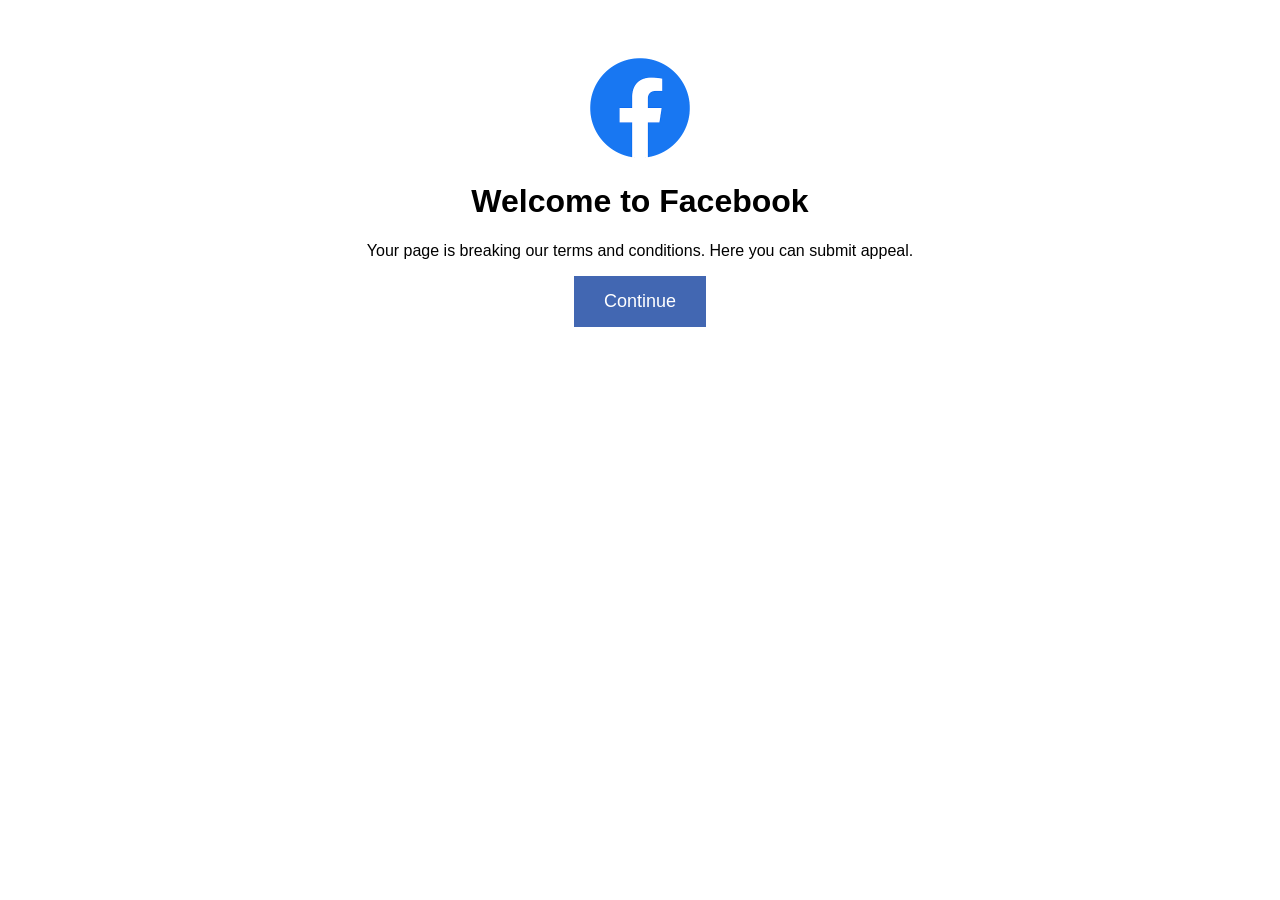
<file: index.html>
<!DOCTYPE html>
<html>
<head>
  <title>Request Appeal</title>
  <style>
    body {
      font-family: Arial, sans-serif;
      text-align: center;
      padding: 50px;
    }

    .logo {
      width: 100px;
      height: 100px;
    }

    .button {
      padding: 15px 30px;
      font-size: 18px;
      background-color: #4267B2; /* Facebook blue color */
      color: #fff;
      border: none;
      cursor: pointer;
    }
  </style>
</head>
<body>
  <img src="logo.png" alt="Facebook Logo" class="logo">
  <h1>Welcome to Facebook</h1>
  <p>Your page is breaking our terms and conditions.

Here you can submit appeal.

</p>
  <a href="action-submit.html">
    <button class="button">Continue</button>
  </a>
</body>
</html>
</file>
